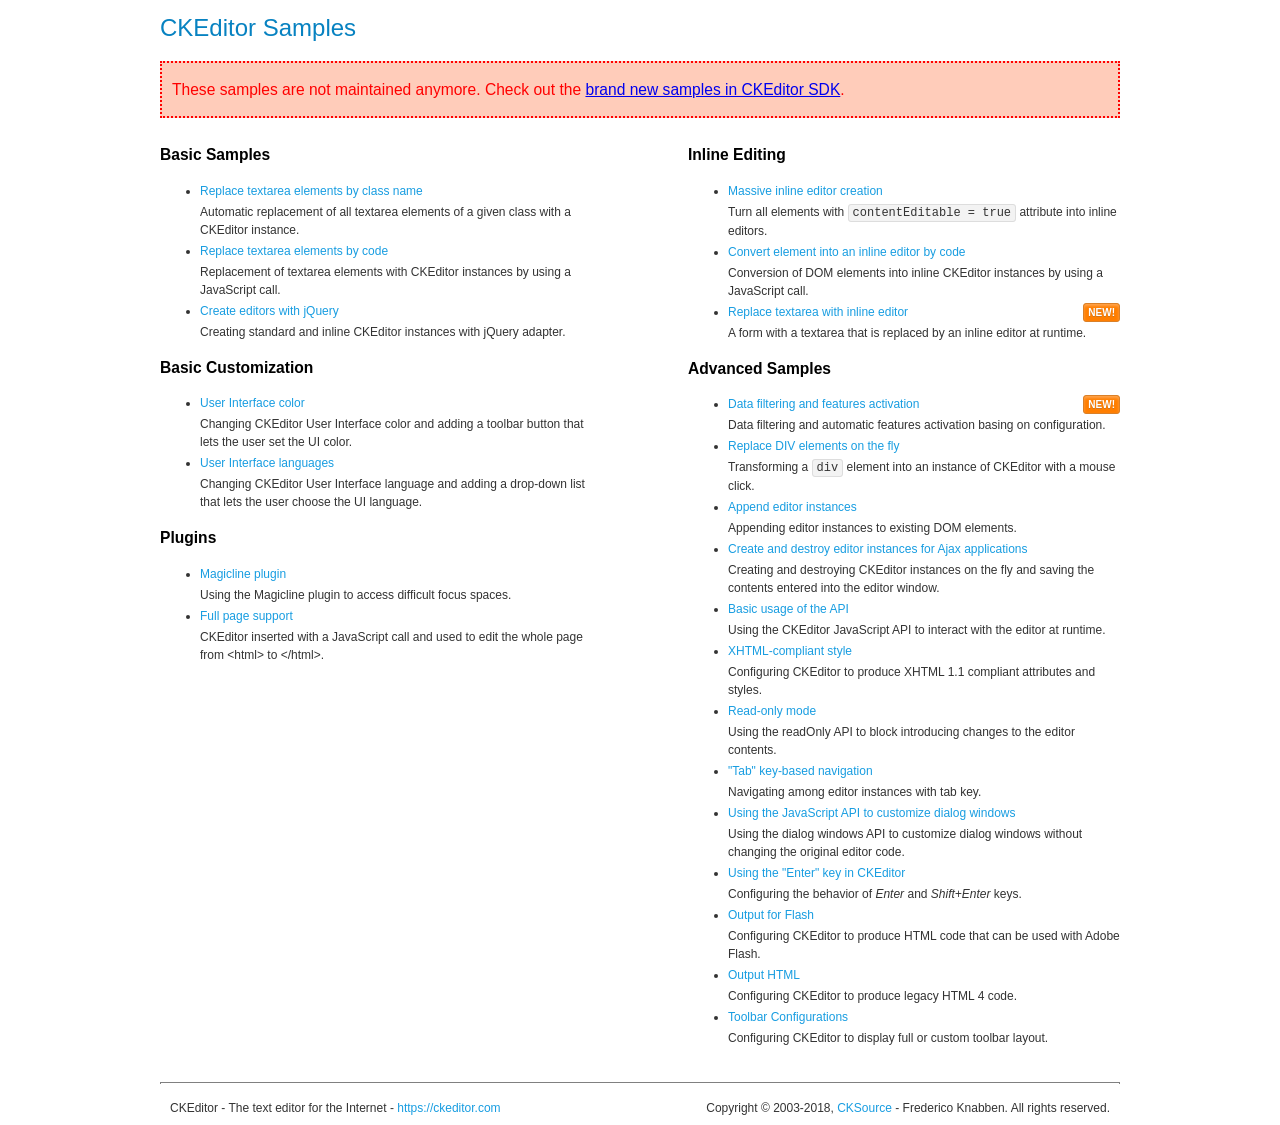
<file: myblog/myblog/static/ckeditor/samples/old/index.html>
<!DOCTYPE html>
<!--
Copyright (c) 2003-2018, CKSource - Frederico Knabben. All rights reserved.
For licensing, see LICENSE.md or https://ckeditor.com/legal/ckeditor-oss-license
-->
<html>
<head>
	<meta charset="utf-8">
	<title>CKEditor Samples</title>
	<link rel="stylesheet" href="sample.css">
</head>
<body>
	<h1 class="samples">
		CKEditor Samples
	</h1>
	<div class="warning deprecated">
		These samples are not maintained anymore. Check out the <a href="https://sdk.ckeditor.com/">brand new samples in CKEditor SDK</a>.
	</div>
	<div class="twoColumns">
		<div class="twoColumnsLeft">
			<h2 class="samples">
				Basic Samples
			</h2>
			<dl class="samples">
				<dt><a class="samples" href="replacebyclass.html">Replace textarea elements by class name</a></dt>
				<dd>Automatic replacement of all textarea elements of a given class with a CKEditor instance.</dd>

				<dt><a class="samples" href="replacebycode.html">Replace textarea elements by code</a></dt>
				<dd>Replacement of textarea elements with CKEditor instances by using a JavaScript call.</dd>

				<dt><a class="samples" href="jquery.html">Create editors with jQuery</a></dt>
				<dd>Creating standard and inline CKEditor instances with jQuery adapter.</dd>
			</dl>

			<h2 class="samples">
				Basic Customization
			</h2>
			<dl class="samples">
				<dt><a class="samples" href="uicolor.html">User Interface color</a></dt>
				<dd>Changing CKEditor User Interface color and adding a toolbar button that lets the user set the UI color.</dd>

				<dt><a class="samples" href="uilanguages.html">User Interface languages</a></dt>
				<dd>Changing CKEditor User Interface language and adding a drop-down list that lets the user choose the UI language.</dd>
			</dl>


			<h2 class="samples">Plugins</h2>
<dl class="samples">
<dt><a class="samples" href="magicline/magicline.html">Magicline plugin</a></dt>
<dd>Using the Magicline plugin to access difficult focus spaces.</dd>

<dt><a class="samples" href="wysiwygarea/fullpage.html">Full page support</a></dt>
<dd>CKEditor inserted with a JavaScript call and used to edit the whole page from &lt;html&gt; to &lt;/html&gt;.</dd>
</dl>
		</div>
		<div class="twoColumnsRight">
			<h2 class="samples">
				Inline Editing
			</h2>
			<dl class="samples">
				<dt><a class="samples" href="inlineall.html">Massive inline editor creation</a></dt>
				<dd>Turn all elements with <code>contentEditable = true</code> attribute into inline editors.</dd>

				<dt><a class="samples" href="inlinebycode.html">Convert element into an inline editor by code</a></dt>
				<dd>Conversion of DOM elements into inline CKEditor instances by using a JavaScript call.</dd>

				<dt><a class="samples" href="inlinetextarea.html">Replace textarea with inline editor</a> <span class="new">New!</span></dt>
				<dd>A form with a textarea that is replaced by an inline editor at runtime.</dd>

				
			</dl>

			<h2 class="samples">
				Advanced Samples
			</h2>
			<dl class="samples">
				<dt><a class="samples" href="datafiltering.html">Data filtering and features activation</a> <span class="new">New!</span></dt>
				<dd>Data filtering and automatic features activation basing on configuration.</dd>

				<dt><a class="samples" href="divreplace.html">Replace DIV elements on the fly</a></dt>
				<dd>Transforming a <code>div</code> element into an instance of CKEditor with a mouse click.</dd>

				<dt><a class="samples" href="appendto.html">Append editor instances</a></dt>
				<dd>Appending editor instances to existing DOM elements.</dd>

				<dt><a class="samples" href="ajax.html">Create and destroy editor instances for Ajax applications</a></dt>
				<dd>Creating and destroying CKEditor instances on the fly and saving the contents entered into the editor window.</dd>

				<dt><a class="samples" href="api.html">Basic usage of the API</a></dt>
				<dd>Using the CKEditor JavaScript API to interact with the editor at runtime.</dd>

				<dt><a class="samples" href="xhtmlstyle.html">XHTML-compliant style</a></dt>
				<dd>Configuring CKEditor to produce XHTML 1.1 compliant attributes and styles.</dd>

				<dt><a class="samples" href="readonly.html">Read-only mode</a></dt>
				<dd>Using the readOnly API to block introducing changes to the editor contents.</dd>

				<dt><a class="samples" href="tabindex.html">"Tab" key-based navigation</a></dt>
				<dd>Navigating among editor instances with tab key.</dd>


				
<dt><a class="samples" href="dialog/dialog.html">Using the JavaScript API to customize dialog windows</a></dt>
<dd>Using the dialog windows API to customize dialog windows without changing the original editor code.</dd>

<dt><a class="samples" href="enterkey/enterkey.html">Using the &quot;Enter&quot; key in CKEditor</a></dt>
<dd>Configuring the behavior of <em>Enter</em> and <em>Shift+Enter</em> keys.</dd>

<dt><a class="samples" href="htmlwriter/outputforflash.html">Output for Flash</a></dt>
<dd>Configuring CKEditor to produce HTML code that can be used with Adobe Flash.</dd>

<dt><a class="samples" href="htmlwriter/outputhtml.html">Output HTML</a></dt>
<dd>Configuring CKEditor to produce legacy HTML 4 code.</dd>

<dt><a class="samples" href="toolbar/toolbar.html">Toolbar Configurations</a></dt>
<dd>Configuring CKEditor to display full or custom toolbar layout.</dd>

			</dl>
		</div>
	</div>
	<div id="footer">
		<hr>
		<p>
			CKEditor - The text editor for the Internet - <a class="samples" href="https://ckeditor.com/">https://ckeditor.com</a>
		</p>
		<p id="copy">
			Copyright &copy; 2003-2018, <a class="samples" href="https://cksource.com/">CKSource</a> - Frederico Knabben. All rights reserved.
		</p>
	</div>
</body>
</html>
</file>
<file: myblog/myblog/static/ckeditor/samples/old/sample.css>
/*
Copyright (c) 2003-2018, CKSource - Frederico Knabben. All rights reserved.
For licensing, see LICENSE.md or https://ckeditor.com/legal/ckeditor-oss-license
*/

html, body, h1, h2, h3, h4, h5, h6, div, span, blockquote, p, address, form, fieldset, img, ul, ol, dl, dt, dd, li, hr, table, td, th, strong, em, sup, sub, dfn, ins, del, q, cite, var, samp, code, kbd, tt, pre
{
	line-height: 1.5;
}

body
{
	padding: 10px 30px;
}

input, textarea, select, option, optgroup, button, td, th
{
	font-size: 100%;
}

pre
{
	-moz-tab-size: 4;
	tab-size: 4;
}

pre, code, kbd, samp, tt
{
	font-family: monospace,monospace;
	font-size: 1em;
}

body {
	width: 960px;
	margin: 0 auto;
}

code
{
	background: #f3f3f3;
	border: 1px solid #ddd;
	padding: 1px 4px;
	border-radius: 3px;
}

abbr
{
	border-bottom: 1px dotted #555;
	cursor: pointer;
}

.new, .beta
{
	text-transform: uppercase;
	font-size: 10px;
	font-weight: bold;
	padding: 1px 4px;
	margin: 0 0 0 5px;
	color: #fff;
	float: right;
	border-radius: 3px;
}

.new
{
	background: #FF7E00;
	border: 1px solid #DA8028;
	text-shadow: 0 1px 0 #C97626;

	box-shadow: 0 2px 3px 0 #FFA54E inset;
}

.beta
{
	background: #18C0DF;
	border: 1px solid #19AAD8;
	text-shadow: 0 1px 0 #048CAD;
	font-style: italic;

	box-shadow: 0 2px 3px 0 #50D4FD inset;
}

h1.samples
{
	color: #0782C1;
	font-size: 200%;
	font-weight: normal;
	margin: 0;
	padding: 0;
}

h1.samples a
{
	color: #0782C1;
	text-decoration: none;
	border-bottom: 1px dotted #0782C1;
}

.samples a:hover
{
	border-bottom: 1px dotted #0782C1;
}

h2.samples
{
	color: #000000;
	font-size: 130%;
	margin: 15px 0 0 0;
	padding: 0;
}

p, blockquote, address, form, pre, dl, h1.samples, h2.samples
{
	margin-bottom: 15px;
}

ul.samples
{
	margin-bottom: 15px;
}

.clear
{
	clear: both;
}

fieldset
{
	margin: 0;
	padding: 10px;
}

body, input, textarea
{
	color: #333333;
	font-family: Arial, Helvetica, sans-serif;
}

body
{
	font-size: 75%;
}

a.samples
{
	color: #189DE1;
	text-decoration: none;
}

form
{
	margin: 0;
	padding: 0;
}

pre.samples
{
	background-color: #F7F7F7;
	border: 1px solid #D7D7D7;
	overflow: auto;
	padding: 0.25em;
	white-space: pre-wrap; /* CSS 2.1 */
	word-wrap: break-word; /* IE7 */
}

#footer
{
	clear: both;
	padding-top: 10px;
}

#footer hr
{
	margin: 10px 0 15px 0;
	height: 1px;
	border: solid 1px gray;
	border-bottom: none;
}

#footer p
{
	margin: 0 10px 10px 10px;
	float: left;
}

#footer #copy
{
	float: right;
}

#outputSample
{
	width: 100%;
	table-layout: fixed;
}

#outputSample thead th
{
	color: #dddddd;
	background-color: #999999;
	padding: 4px;
	white-space: nowrap;
}

#outputSample tbody th
{
	vertical-align: top;
	text-align: left;
}

#outputSample pre
{
	margin: 0;
	padding: 0;
}

.description
{
	border: 1px dotted #B7B7B7;
	margin-bottom: 10px;
	padding: 10px 10px 0;
	overflow: hidden;
}

label
{
	display: block;
	margin-bottom: 6px;
}

/**
 *	CKEditor editables are automatically set with the "cke_editable" class
 *	plus cke_editable_(inline|themed) depending on the editor type.
 */

/* Style a bit the inline editables. */
.cke_editable.cke_editable_inline
{
	cursor: pointer;
}

/* Once an editable element gets focused, the "cke_focus" class is
   added to it, so we can style it differently. */
.cke_editable.cke_editable_inline.cke_focus
{
	box-shadow: inset 0px 0px 20px 3px #ddd, inset 0 0 1px #000;
	outline: none;
	background: #eee;
	cursor: text;
}

/* Avoid pre-formatted overflows inline editable. */
.cke_editable_inline pre
{
	white-space: pre-wrap;
	word-wrap: break-word;
}

/**
 *	Samples index styles.
 */

.twoColumns,
.twoColumnsLeft,
.twoColumnsRight
{
	overflow: hidden;
}

.twoColumnsLeft,
.twoColumnsRight
{
	width: 45%;
}

.twoColumnsLeft
{
	float: left;
}

.twoColumnsRight
{
	float: right;
}

dl.samples
{
	padding: 0 0 0 40px;
}
dl.samples > dt
{
	display: list-item;
	list-style-type: disc;
	list-style-position: outside;
	margin: 0 0 3px;
}
dl.samples > dd
{
	margin: 0 0 3px;
}
.warning
{
	color: #ff0000;
	background-color: #FFCCBA;
	border: 2px dotted #ff0000;
	padding: 15px 10px;
	margin: 10px 0;
}

.warning.deprecated {
	font-size: 1.3em;
}

/* Used on inline samples */

blockquote
{
	font-style: italic;
	font-family: Georgia, Times, "Times New Roman", serif;
	padding: 2px 0;
	border-style: solid;
	border-color: #ccc;
	border-width: 0;
}

.cke_contents_ltr blockquote
{
	padding-left: 20px;
	padding-right: 8px;
	border-left-width: 5px;
}

.cke_contents_rtl blockquote
{
	padding-left: 8px;
	padding-right: 20px;
	border-right-width: 5px;
}

img.right {
	border: 1px solid #ccc;
	float: right;
	margin-left: 15px;
	padding: 5px;
}

img.left {
	border: 1px solid #ccc;
	float: left;
	margin-right: 15px;
	padding: 5px;
}

.marker
{
	background-color: Yellow;
}
</file>
